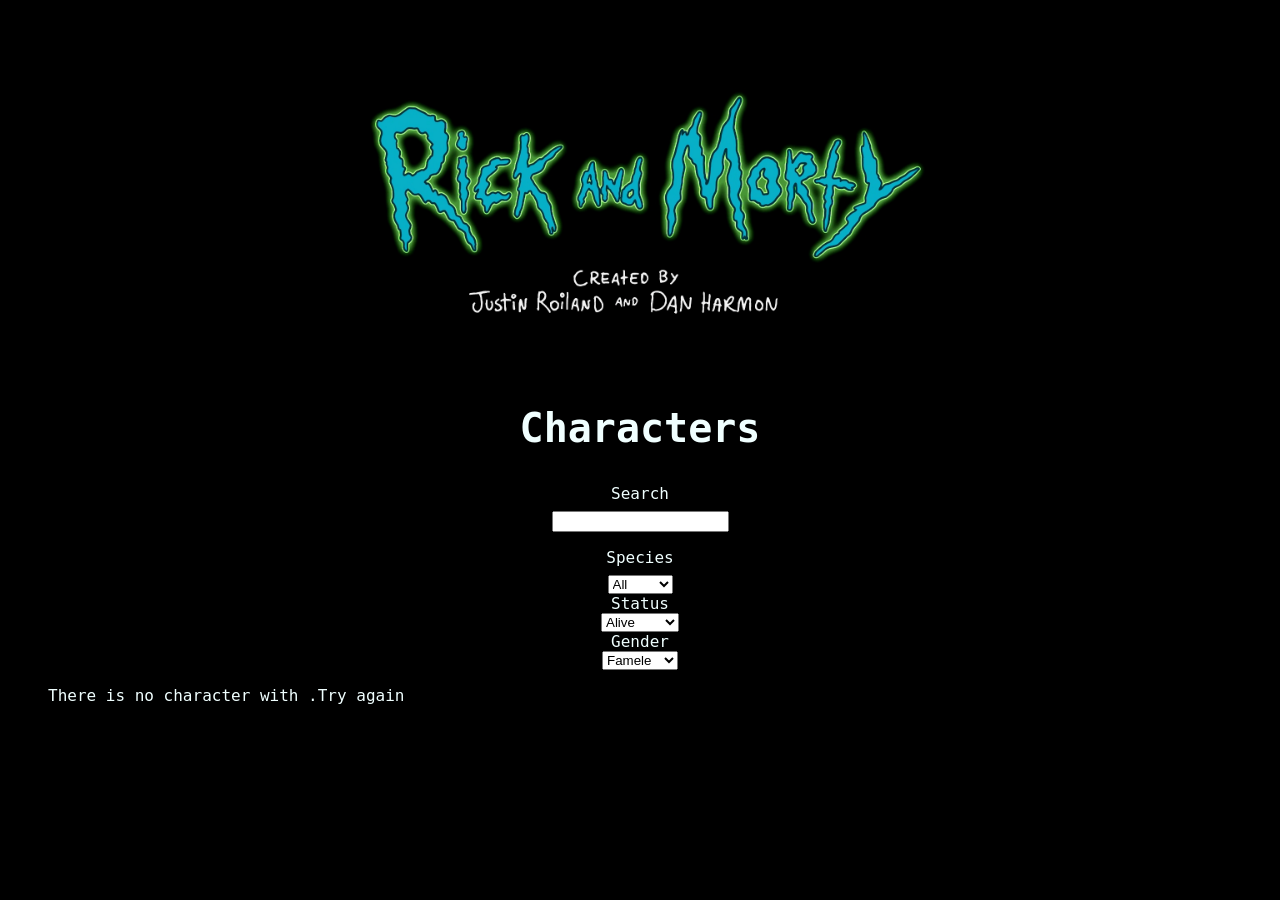
<file: docs/index.html>
<!doctype html><html lang="en"><head><meta charset="utf-8"/><link rel="icon" href="./favico-r&m.ico"/><link rel="stylesheet" href="https://cdnjs.cloudflare.com/ajax/libs/font-awesome/6.2.1/css/all.min.css" integrity="sha512-MV7K8+y+gLIBoVD59lQIYicR65iaqukzvf/nwasF0nqhPay5w/9lJmVM2hMDcnK1OnMGCdVK+iQrJ7lzPJQd1w==" crossorigin="anonymous" referrerpolicy="no-referrer"/><meta name="viewport" content="width=device-width,initial-scale=1"/><title>React App</title><script defer="defer" src="./static/js/main.7f380470.js"></script><link href="./static/css/main.328f8fd4.css" rel="stylesheet"></head><body><div id="root"></div></body></html>
</file>
<file: docs/static/css/main.328f8fd4.css>
body{background-color:#000;color:azure;font-family:Martian Mono,monospace}.card,.h1{align-items:center;display:flex;flex-direction:column;justify-content:center}.card{list-style:none;margin-bottom:1rem;text-align:center}.card__item{border:7px ridge aqua;color:aqua;font-family:Martian Mono,monospace}.card__item--name{font-size:1rem}.card__item--name--species{padding-bottom:2rem}.card__item--name--img{margin-bottom:.5rem;margin-top:1rem;width:80vw}.nameFilter{align-items:center;display:flex;flex-direction:column;justify-content:center}.nameFilter__search{margin-bottom:.5rem}.species{align-items:center;display:flex;flex-direction:column;justify-content:center}.species__name{margin-bottom:.5rem;margin-top:1rem}.detail,.detail__article,.genderFilter,.status{align-items:center;display:flex;flex-direction:column;justify-content:center}.detail__article{border:7px ridge aqua;font-family:Martian Mono,monospace}.detail__img{width:30rem}:root{box-sizing:border-box;margin:0;padding:0}:hover{color:#95da2f}:hover,:link{text-decoration:none}.header{align-items:center;display:flex;justify-content:center}.header__link--logo{object-fit:cover;width:50vw}.MainCh{align-items:center;display:flex;font-size:2.5rem;justify-content:center}
/*# sourceMappingURL=main.328f8fd4.css.map*/
</file>
